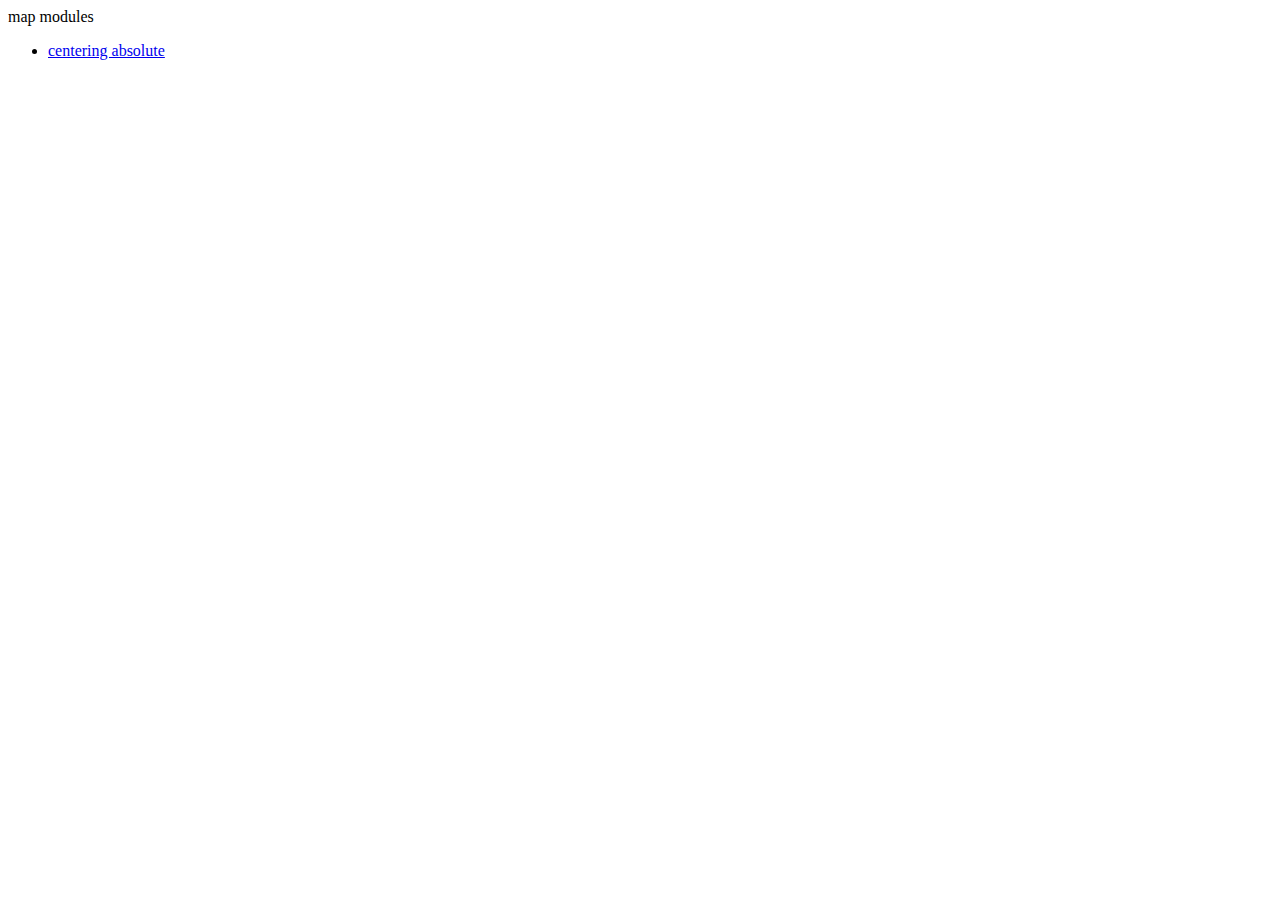
<file: index.html>
<!DOCTYPE html>
<html lang="en">

<head>
    <meta charset="UTF-8">
    <meta http-equiv="X-UA-Compatible" content="IE=edge">
    <meta name="viewport" content="width=device-width, initial-scale=1.0">
    <title>Document</title>
</head>

<body>
    map modules
    <ul>
        <li>
            <a href="./modules/centering-absolute/index.html">centering absolute</a>
        </li>
    </ul>
    <style>

    </style>
</body>

</html>
</file>
